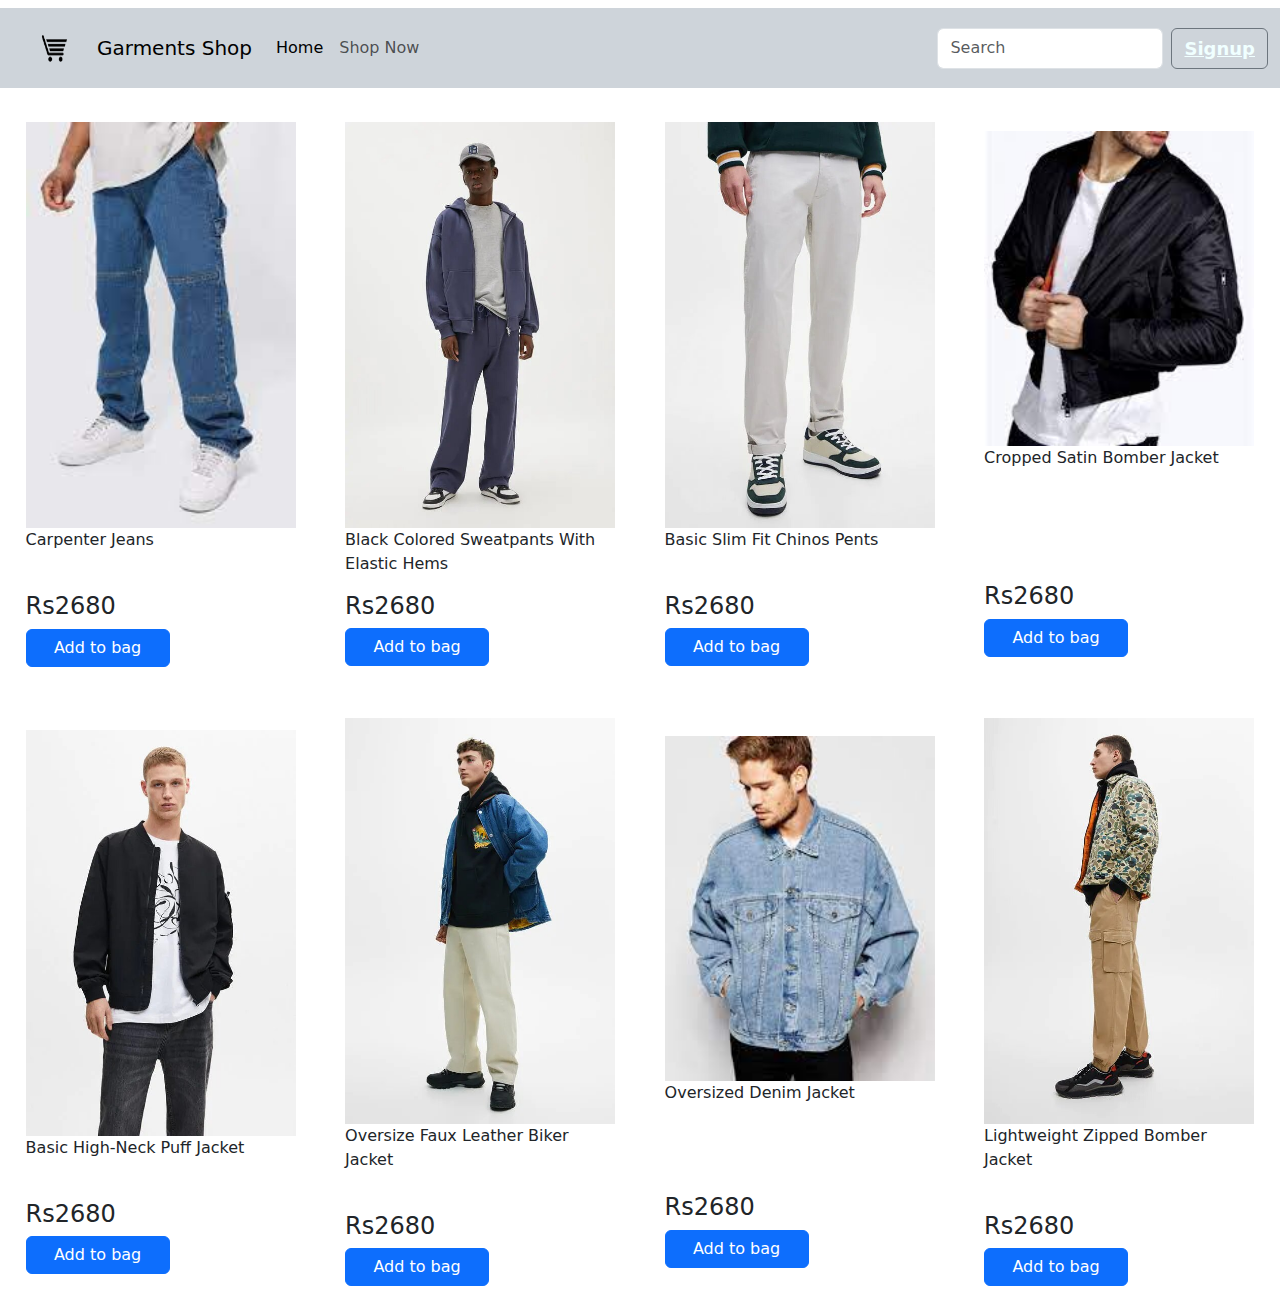
<file: shop.html>
<!DOCTYPE html>
<html lang="en">
<head>
    <meta charset="UTF-8">
    <meta name="viewport" content="width=device-width, initial-scale=1.0">
    <title>Shop Now</title>

    <link rel="stylesheet" href="https://cdn.jsdelivr.net/npm/bootstrap@5.3.1/dist/css/bootstrap.min.css">

    <link rel="stylesheet" href="./shop.css">

</head>
<body>
    
    <!-- Main Container -->

    <div class="maincontainer">


    <!-- Navbar -->

    <div class="navbar">


        <nav class="navbar navbar-expand-lg bg-dark-subtle" id="navbar">
          <div class="container-fluid">
            <img src="./logo.png" class="logo">
            <a class="navbar-brand" href="#">Garments Shop</a>
            <button class="navbar-toggler" type="button" data-bs-toggle="collapse"
              data-bs-target="#navbarSupportedContent" aria-controls="navbarSupportedContent" aria-expanded="false"
              aria-label="Toggle navigation">
              <span class="navbar-toggler-icon"></span>
            </button>
            <div class="collapse navbar-collapse" id="navbarSupportedContent">
              <ul class="navbar-nav me-auto mb-2 mb-lg-0">
                <li class="nav-item">
                  <a class="nav-link active" aria-current="page" href="./index.html">Home</a>
                </li>
                <li class="nav-item">
                  <a class="nav-link" href="./shop.html">Shop Now</a>
                </li>
  
  
              </ul>
              <form class="d-flex" role="search">
                <input class="form-control me-2" type="search" placeholder="Search" aria-label="Search">
                <button class="btn btn-outline-secondary" type="submit"><a href="./signup.html" id="signupbtn">Signup</a></button>
                <!-- <div class="loginsignup">
                        <button class="btn btn-outline-primary" type="submit">Sign Up</button>
                        <button class="btn btn-outline-primary" type="submit">Login</button>
                      </div>   -->
              </form>
            </div>
          </div>
        </nav>
  
  
      </div>


      <!-- Cards -->

      <div class="cards">

        <!-- row1 -->

        <div class="cardrow1">

            <!-- card 1 -->

            <div class="card1" style="width: 17rem;">
                <img src="./shopcard1.jpg" class="card-img-top" alt="...">
                <div class="card-body">
              
                  
                  <p class="card1-text">Carpenter Jeans
                </p><br>
                  <h4>Rs2680</h4> 
                  <a href="#" class="btn btn-primary" style="width: 9rem;">Add to bag</a>
                </div>
              </div>
                   
              <!-- card 2 -->
              
              <div class="card2" style="width: 17rem;">
                  <img src="./shopcard2.jpg" class="card-img-top" alt="...">
                  <div class="card-body">
                
                    
                    <p class="card2-text">Black Colored Sweatpants With Elastic Hems
                    </p>
                    <h4>Rs2680</h4> 
                    <a href="#" class="btn btn-primary" style="width: 9rem;">Add to bag</a>
                  </div>
                </div>
                
                <!-- card 3 -->
                
                <div class="card3" style="width: 17rem;">
                    <img src="./shopcard3.jpg" class="card-img-top" alt="...">
                    <div class="card-body">
                  
                      
                      <p class="card3-text">Basic Slim Fit Chinos Pents
                    </p><br>
                      <h4>Rs2680</h4> 
                      <a href="#" class="btn btn-primary" style="width: 9rem;">Add to bag</a>
                    </div>
                  </div>
                  
                  <!--  card 4 -->

                  <div class="card1" style="width: 17rem;">
                    <img src="./shopcard4.jpg" class="card-img-top" alt="...">
                    <div class="card-body">
                        
                        
                        <p class="card9-text">Cropped Satin Bomber Jacket
                        </p><br> <br> <br> <br>
                        <h4>Rs2680</h4> 
                        <a href="#" class="btn btn-primary" style="width: 9rem;">Add to bag</a>
                    </div>
                </div>
                
            </div>

            
        <!-- row2 -->

        <div class="cardrow2">

            <!-- card 5 -->

            <div class="card5" style="width: 17rem;">
                <img src="./shopcard5.jpg" class="card-img-top" alt="...">
                <div class="card-body">
              
                  
                  <p class="card5-text">Basic High-Neck Puff Jacket
                </p><br>
                  <h4>Rs2680</h4> 
                  <a href="#" class="btn btn-primary" style="width: 9rem;">Add to bag</a>
                </div>
              </div>
                   
              <!-- card 6 -->
              
              <div class="card6" style="width: 17rem;">
                  <img src="./shopcard6.jpg" class="card-img-top" alt="...">
                  <div class="card-body">
                
                    
                    <p class="card6-text">Oversize Faux Leather Biker Jacket
                    </p><br>
                    <h4>Rs2680</h4> 
                    <a href="#" class="btn btn-primary" style="width: 9rem;">Add to bag</a>
                  </div>
                </div>
                
                <!-- card 7 -->
                
                <div class="card7" style="width: 17rem;">
                    <img src="./shopcard7.jpg" class="card-img-top" alt="...">
                    <div class="card-body">
                  
                      
                      <p class="card7-text">Oversized Denim Jacket
                    </p><br> <br> <br>
                      <h4>Rs2680</h4> 
                      <a href="#" class="btn btn-primary" style="width: 9rem;">Add to bag</a>
                    </div>
                  </div>
                  
                  <!--  card 8 -->

                  <div class="card8" style="width: 17rem;">
                    <img src="./shopcard8.jpg" class="card-img-top" alt="...">
                    <div class="card-body">
                        
                        
                        <p class="card8-text">Lightweight Zipped Bomber Jacket
                        </p><br>
                        <h4>Rs2680</h4> 
                        <a href="#" class="btn btn-primary" style="width: 9rem;">Add to bag</a>
                    </div>
                </div>
                
            </div>



      </div>



    </div>




    <script src="https://cdn.jsdelivr.net/npm/bootstrap@5.3.1/dist/js/bootstrap.bundle.min.js"></script>


</body>
</html>
</file>
<file: shop.css>
*{
    padding: 0%;
    margin: 0%;
}
#navbar{

    width: 1380px;
    height: 80px;
    background-color: rgb(34, 33, 33);

}
.logo{

    height:85px;
    width: 85px;

}
.loginsignup{

    display: flex;
    flex-direction: row;
    

}
#signupbtn{

    font-size: 18px;
    font-weight: 700;
    color: azure;

}
.cards{

    border: 2px solid black;
    width: 100%;
    height: 1200px;
    border-style: none;

}

.cardrow1{

    display: flex;
    justify-content: center;
    align-items: center;
    gap: 04%;
    padding: 2%;
    

}
.cardrow2{

    display: flex;
    justify-content: center;
    align-items: center;
    gap: 04%;
    padding: 2%;
    

}
</file>
